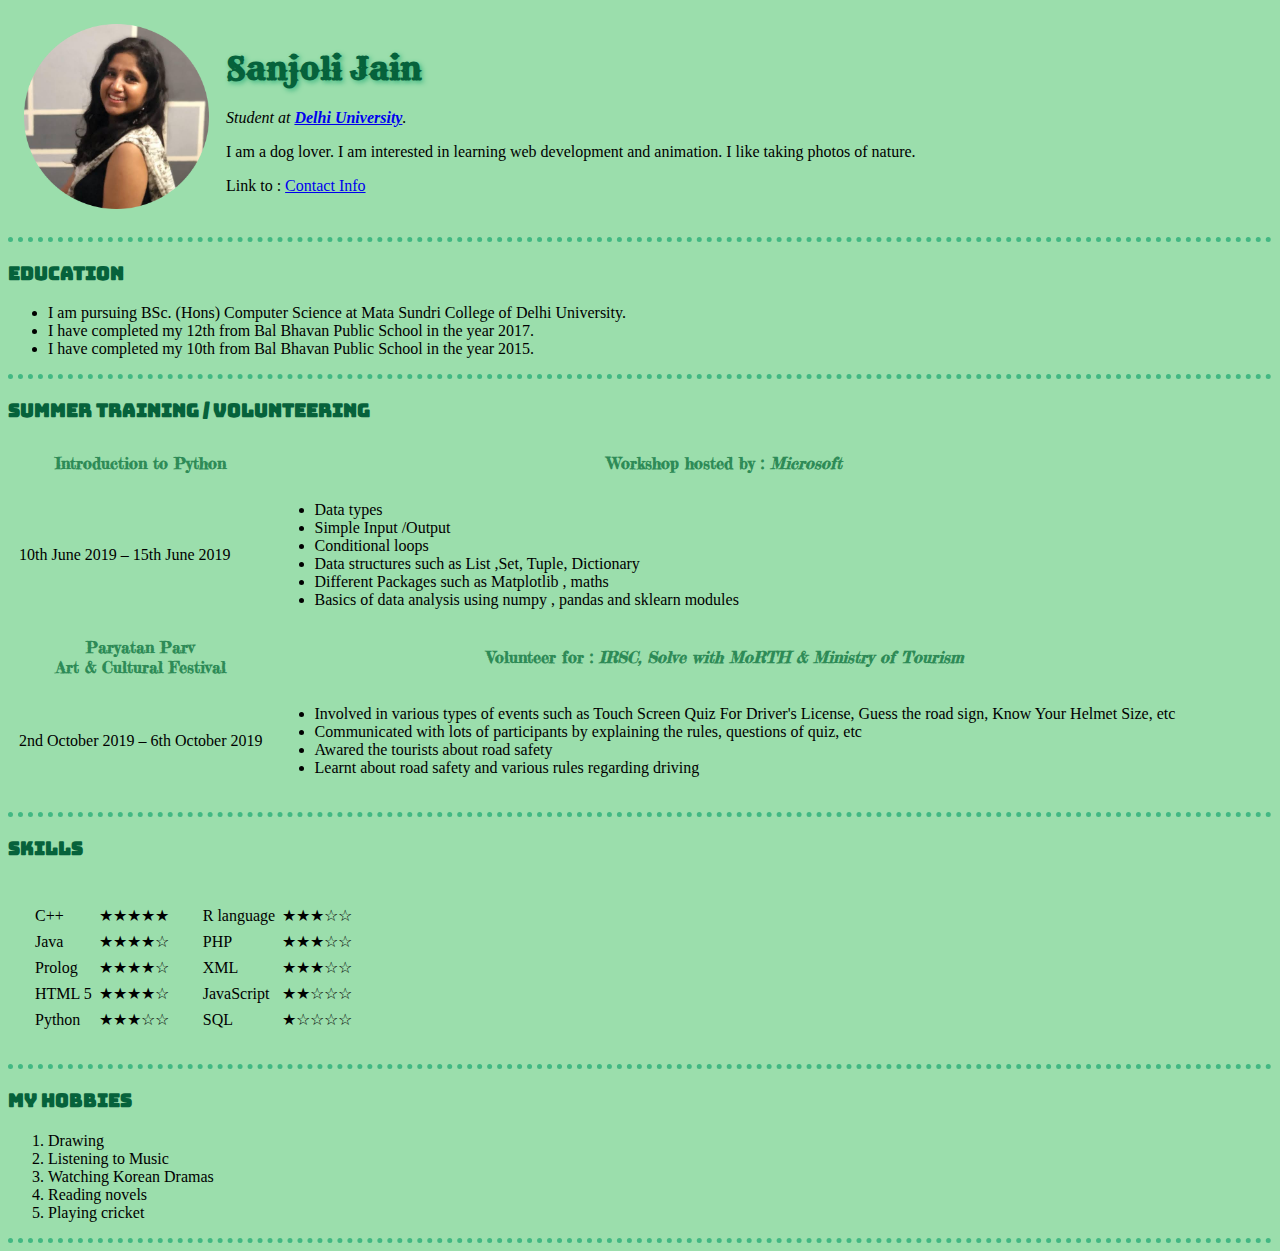
<file: index.html>
<!DOCTYPE html>
<html lang="en" dir="ltr">

<head>
  <meta charset="utf-8">
  <title>✦Sanjoli's site✦</title>
  <link rel="stylesheet" href="styles.css">
  <link href="https://fonts.googleapis.com/css2?family=Bungee+Inline&family=Fredericka+the+Great&family=Rye&display=swap" rel="stylesheet">
</head>

<body >
  <table cellspacing="15">
    <tr>
      <td><img src="s.png" height="185" width="185" alt="Sanjoli profile picture"></td>
      <td> <h1 id="h">Sanjoli Jain</h1>
      <p><em>Student at <strong><a href="http://www.du.ac.in/du/uploads/COVID-19/index.html">Delhi University</a></strong>.</em></p>
      <p class="para">I am a dog lover. I am interested in learning web development and animation. I like taking photos of nature.</p>
      <p>Link to : <a href="contact-me.html">Contact Info</a> </p> </td>
    </tr>
  </table>
  <hr>
  <h3>Education</h3>
  <ul>
    <li>I am pursuing BSc. (Hons) Computer Science at Mata Sundri College of Delhi University.</li>
    <li>I have completed my 12th from Bal Bhavan Public School in the year 2017.</li>
    <li>I have completed my 10th from Bal Bhavan Public School in the year 2015.</li>
  </ul>
  <hr>
  <h3>Summer Training / Volunteering</h3>
  <table cellspacing="10">
    <tbody>
      <tr>
        <th>Introduction to Python</th>
        <th>Workshop hosted by : <em>Microsoft</em> </th>
      </tr>
      <tr>
        <td>10th June 2019 – 15th June 2019</td>
        <td>
          <ul>
            <li>Data types</li>
            <li>Simple Input /Output</li>
            <li>Conditional loops</li>
            <li>Data structures such as List ,Set, Tuple, Dictionary</li>
            <li>Different Packages such as Matplotlib , maths</li>
            <li>Basics of data analysis using numpy , pandas and sklearn modules</li>
          </ul>
        </td>
      </tr>
      <tr>
        <th>Paryatan Parv <br />Art & Cultural Festival</th>
        <th>Volunteer for : <em>IRSC, Solve with MoRTH & Ministry of Tourism</em> </th>
      </tr>
      <tr>
        <td>2nd October 2019 – 6th October 2019</td>
        <td>
          <ul>
            <li>Involved in various types of events such as Touch Screen Quiz For Driver's License, Guess the road sign, Know Your Helmet Size, etc</li>
            <li>Communicated with lots of participants by explaining the rules, questions of quiz, etc</li>
            <li>Awared the tourists about road safety</li>
            <li>Learnt about road safety and various rules regarding driving </li>
          </ul>
        </td>
      </tr>
    </tbody>
  </table>
  <hr>
  <h3>Skills</h3>
  <table cellspacing="20">
    <tbody>
      <tr>
        <td>
          <table cellspacing="5">
            <tr>
              <td>C++ </td>
              <td>★★★★★</td>
            </tr>
            <tr>
              <td>Java </td>
              <td>★★★★☆</td>
            </tr>
            <tr>
              <td>Prolog </td>
              <td>★★★★☆</td>
            </tr>
            <tr>
              <td>HTML 5 </td>
              <td>★★★★☆</td>
            </tr>
            <tr>
              <td>Python </td>
              <td>★★★☆☆</td>
            </tr>
          </table>
        </td>
        <td>
          <table cellspacing="5">
            <tr>
              <td>R language</td>
              <td>★★★☆☆</td>
            </tr>
            <tr>
              <td>PHP </td>
              <td>★★★☆☆</td>
            </tr>
            <tr>
              <td>XML </td>
              <td>★★★☆☆</td>
            </tr>
            <tr>
              <td>JavaScript </td>
              <td>★★☆☆☆</td>
            </tr>
            <tr>
              <td>SQL </td>
              <td>★☆☆☆☆</td>
            </tr>
          </table>
        </td>
      </tr>
    </tbody>
  </table>
  <hr>
  <h3> My Hobbies</h3>
  <ol class="para">
    <li>Drawing</li>
    <li>Listening to Music</li>
    <li>Watching Korean Dramas</li>
    <li>Reading novels</li>
    <li>Playing cricket</li>
  </ol>
  <hr>
</body>

</html>
</file>
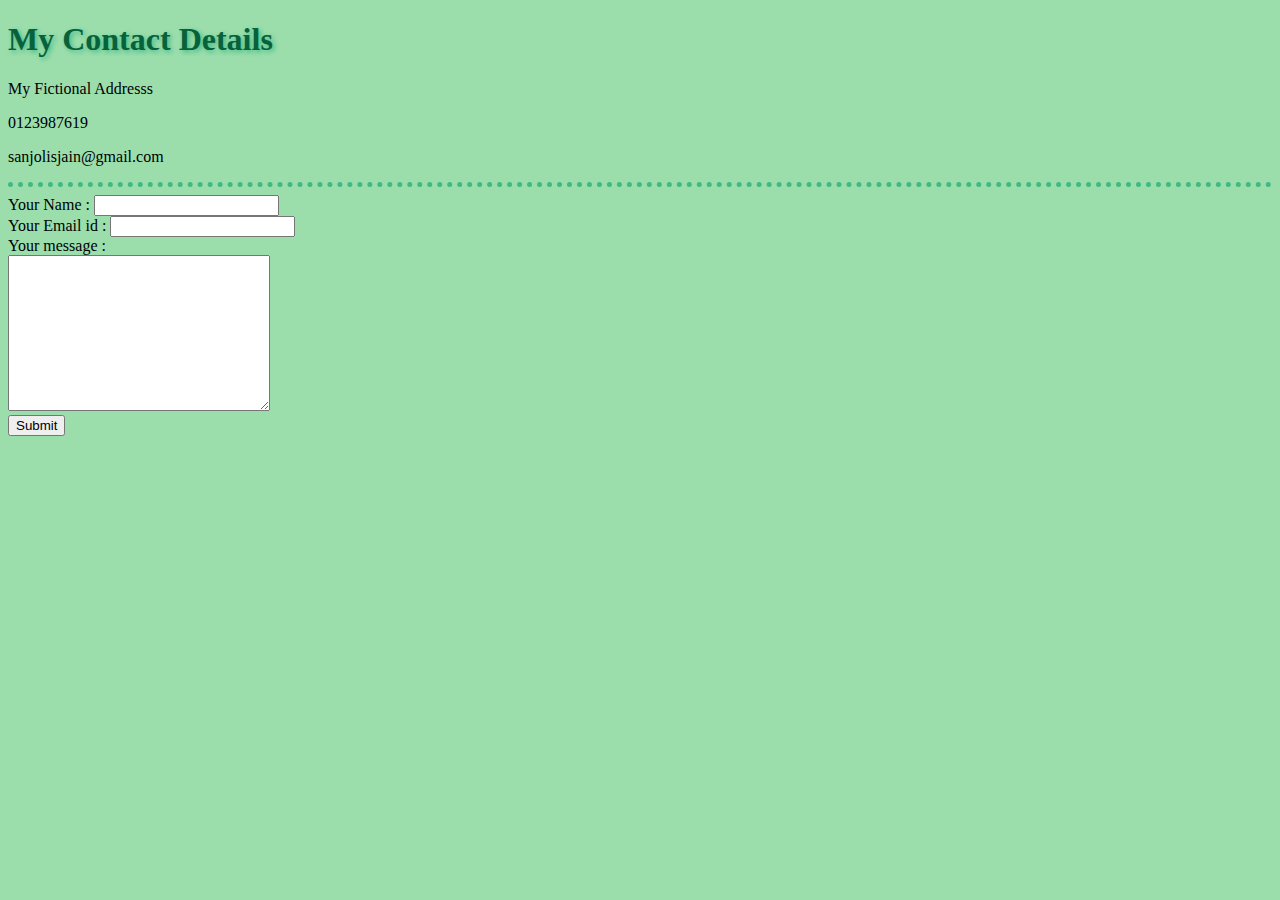
<file: contact-me.html>
<!DOCTYPE html>
<html lang="en" dir="ltr">
  <head>
    <meta charset="utf-8">
    <title>Contact Me</title>
    <link rel="stylesheet" href="styles.css">
  </head>
  <body>
    <h1>My Contact Details</h1>
    <p>My Fictional Addresss</p>
    <p>0123987619</p>
    <p>sanjolisjain@gmail.com</p>
    <hr>
    <form action="mailto:sanjolisjain@gmail.com" method="post" enctype="text/plain">
      <label>Your Name : </label>
      <input type="text" name="yourName" value=""><br />
      <label>Your Email id : </label>
      <input type="email" name="yourEmail" value=""><br />
      <label>Your message : </label><br>
      <textarea name="yourMessage" rows="10" cols="30"></textarea><br>
      <input type="submit" name="" >
    </form>
  </body>
</html>
</file>
<file: styles.css>
/************ TAG SELECTORS *************/

body {
  background-color: #9bdeac;
}

hr {
  border-color: #42b883;
  border-style: none;
  border-top-style: dotted;
  border-width: thick;
}

h1 {
  color: #06623b;
  text-shadow: 2px 2px 5px #42b883;
  font-family: 'Rye', cursive;
}

h3 {
  color: #06623b;
  font-family: 'Bungee Inline', cursive;
}

th {
  color:seagreen;
  font-family: 'Fredericka the Great', cursive;
}

th:hover {
  color: #394989;
}

ul :hover {
  color: #24a19c;
}

/************ CLASS SELECTORS *************/

.para:hover {
  color: #24a19c;
}

/************ ID SELECTORS *************/

#h:hover {
  border-color: #42b883;
  border-style: none;
  border-bottom-style: dotted;
  border-width: medium;
  width: 30%;
}
</file>
